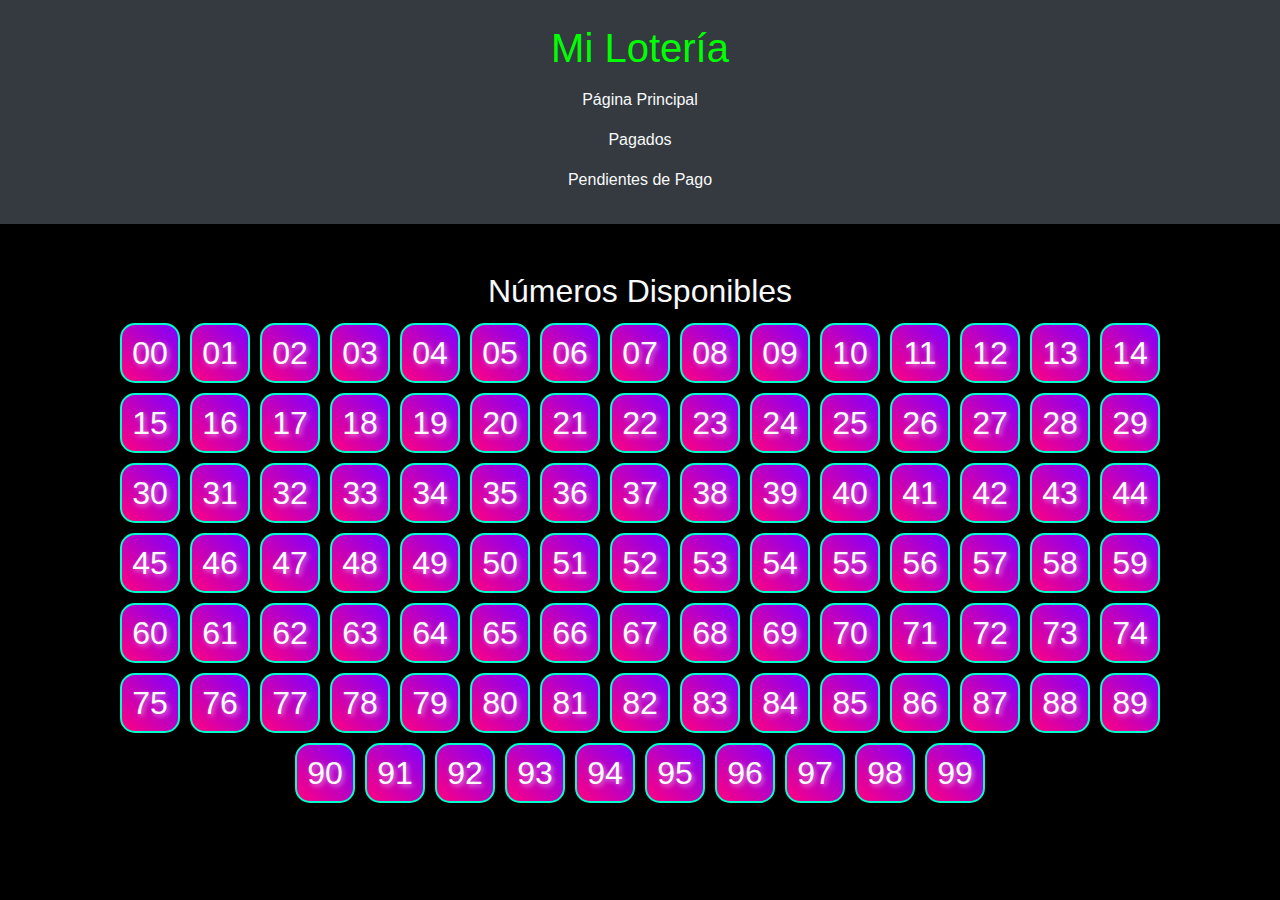
<file: numeros-disponibles.html>
<!DOCTYPE html>
<html lang="es">
<head>
    <meta charset="UTF-8">
    <meta name="viewport" content="width=device-width, initial-scale=1.0">
    <link rel="stylesheet" href="https://stackpath.bootstrapcdn.com/bootstrap/4.5.2/css/bootstrap.min.css">
    <title>Números Disponibles</title>
    <style>
        body {
            background-color: black;
        }
        h1, h2 {
            color: lime;
        }
        .number-box {
            background: linear-gradient(45deg, #ff007f, #7f00ff);
            border: 2px solid #00ffcc;
            border-radius: 15px;
            color: white;
            width: 60px; /* Tamaño ajustado */
            height: 60px; /* Tamaño ajustado */
            display: flex;
            justify-content: center;
            align-items: center;
            margin: 5px;
            font-size: 2rem; /* Tamaño de fuente ajustado */
            text-shadow: 2px 2px 5px rgba(255, 255, 255, 0.5);
        }
        .number-container {
            display: flex;
            flex-wrap: wrap;
            justify-content: center;
        }

        .available-number-box {
        background: linear-gradient(45deg, #007bff, #6610f2);
        border: 2px solid #ffc107;
        border-radius: 15px;
        color: white;
        width: 60px;
        height: 60px;
        display: flex;
        justify-content: center;
        align-items: center;
        margin: 5px;
        font-size: 2rem;
        text-shadow: 2px 2px 5px rgba(255, 255, 255, 0.5);
    }
        @media (max-width: 576px) {
            .number-box {
                width: 50px; /* Tamaño ajustado para pantallas pequeñas */
                height: 50px;
                font-size: 1.5rem; /* Tamaño de fuente ajustado para pantallas pequeñas */
            }
            header{
                flex-direction: column;
            }
        }
    </style>
</head>
<body>
    <header class="bg-dark text-light text-center py-4">
        <h1>Mi Lotería</h1>
        <nav>
            <a class="nav-link text-light" href="index.html">Página Principal</a>
            <a class="nav-link text-light" href="#pagados">Pagados</a>
            <a class="nav-link text-light" href="#pendientes">Pendientes de Pago</a>
        </nav>
    </header>

    <main class="container mt-5 text-center">
        <h2 class="text-light">Números Disponibles</h2>
        <div class="number-container" id="available-numbers-container">
            <!-- Aquí se llenarán los números disponibles -->
        </div>
    </main>

    <script src="https://code.jquery.com/jquery-3.5.1.slim.min.js"></script>
    <script src="https://cdn.jsdelivr.net/npm/@popperjs/core@2.9.3/dist/umd/popper.min.js"></script>
    <script src="https://stackpath.bootstrapcdn.com/bootstrap/4.5.2/js/bootstrap.min.js"></script>
    <script>
        function loadAvailableNumbers() {
            const availableNumbersContainer = document.getElementById('available-numbers-container');
            availableNumbersContainer.innerHTML = '';
            for (let i = 0; i < 100; i++) {
                const number = String(i).padStart(2, '0');
                const numberBox = document.createElement('div');
                numberBox.classList.add('number-box');
                numberBox.textContent = number;
                availableNumbersContainer.appendChild(numberBox);
            }
        }

        document.addEventListener("DOMContentLoaded", loadAvailableNumbers);

        function updateAvailableNumbers() {
    const availableNumbersContainer = document.getElementById('available-numbers-container');
    availableNumbersContainer.innerHTML = '';
    totalNumbers.forEach(number => {
        if (!blackNumbers.includes(number)) {
            const numberBox = document.createElement('div');
            numberBox.classList.add('available-number-box'); // Cambia esta línea
            numberBox.textContent = number;
            availableNumbersContainer.appendChild(numberBox);
        }
    });
    localStorage.setItem('blackNumbers', JSON.stringify(blackNumbers));
}

    </script>
</body>
</html>
</file>
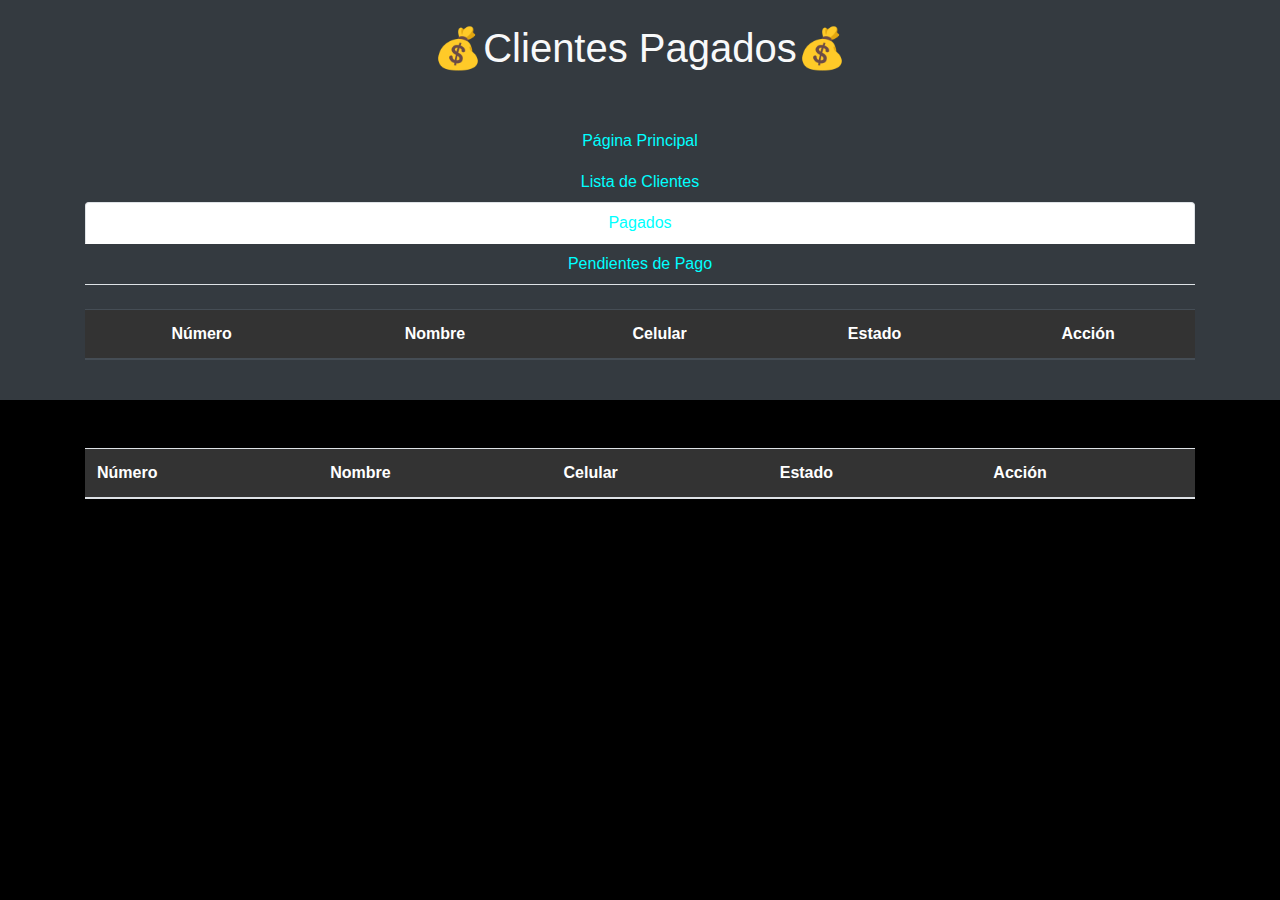
<file: pagados.html>
<!DOCTYPE html>
<html lang="es">
<head>
    <meta charset="UTF-8">
    <meta name="viewport" content="width=device-width, initial-scale=1.0">
    <link rel="stylesheet" href="https://stackpath.bootstrapcdn.com/bootstrap/4.5.2/css/bootstrap.min.css">
    <title>Clientes Pagados</title>
    <style>
        body {
            background-color: black;
            color: white;
        }
        .table {
            margin-top: 20px;
            background-color: #333;
            color: white;
        }
        .circle {
            background: linear-gradient(45deg, #ff007f, #7f00ff);
            border-radius: 50%;
            width: 30px;
            height: 30px;
            display: flex;
            justify-content: center;
            align-items: center;
            color: #00ffcc;
            font-weight: bold;
        }
        .nav-link {
            color: cyan !important;
        }
        .nav-link:hover {
            color: magenta !important;
        }
        ul{
            flex-direction: column;
        }
    </style>
</head>
<body>
    <header class="bg-dark text-light text-center py-4">
        <h1>💰Clientes Pagados💰</h1>
       
    <main class="container mt-5 text-center">
        <ul class="nav nav-tabs justify-content-center">
            <li class="nav-item">
                <a class="nav-link" href="index.html">Página Principal</a>
            </li>
            <li class="nav-item">
                <a class="nav-link" href="clientes.html">Lista de Clientes</a>
            </li>
            <li class="nav-item">
                <a class="nav-link active" href="pagados.html">Pagados</a>
            </li>
            <li class="nav-item">
                <a class="nav-link" href="pendientes.html">Pendientes de Pago</a>
            </li>
        </ul>

        <div class="mt-4">
            <table class="table table-dark">
                <thead>
                    <tr>
                        <th>Número</th>
                        <th>Nombre</th>
                        <th>Celular</th>
                        <th>Estado</th>
                        <th>Acción</th>
                    </tr>
                </thead>
                <tbody>
                    <!-- Aquí se llenarán los datos de clientes pagados -->
                </tbody>
            </table>
        </div>
    </main>
        
    </header>

    <main class="container mt-5">
        <table class="table table-striped">
            <thead>
                <tr>
                    <th>Número</th>
                    <th>Nombre</th>
                    <th>Celular</th>
                    <th>Estado</th>
                    <th>Acción</th>
                </tr>
            </thead>
            <tbody id="clients-list">
                <!-- Los clientes pagados se agregarán aquí -->
            </tbody>
        </table>
    </main>

    <script>
        const clients = JSON.parse(localStorage.getItem('clients')) || [];

        function displayClients() {
            const clientsList = document.getElementById('clients-list');
            clientsList.innerHTML = '';

            clients.forEach(client => {
                if (client.status === 'pagado') {
                    clientsList.innerHTML += `
                        <tr>
                            <td><div class="circle">${client.number}</div></td>
                            <td class="font-weight-bold">${client.name}</td>
                            <td class="font-weight-bold">+1 ${client.phone}</td>
                            <td class="font-weight-bold">Pagado</td>
                            <td><button class="btn btn-danger btn-sm" onclick="removeClient('${client.number}')">Eliminar</button></td>
                        </tr>
                    `;
                }
            });
        }

        function removeClient(number) {
            const updatedClients = clients.filter(client => client.number !== number);
            localStorage.setItem('clients', JSON.stringify(updatedClients));
            displayClients();
        }

        document.addEventListener("DOMContentLoaded", function() {
            displayClients();
        });
    </script>
</body>
</html>
</file>
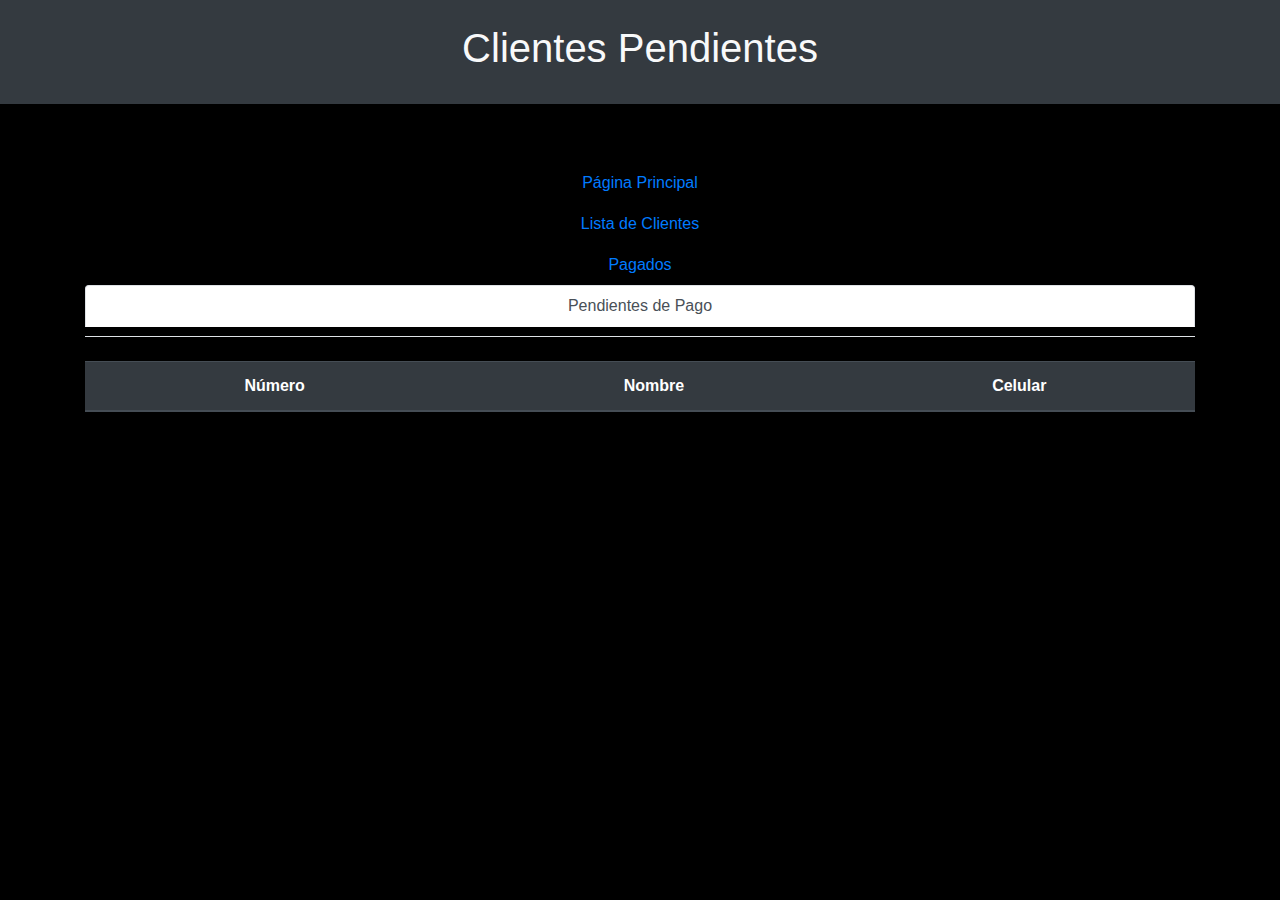
<file: pendientes.html>
<!DOCTYPE html>
<html lang="es">
<head>
    <meta charset="UTF-8">
    <meta name="viewport" content="width=device-width, initial-scale=1.0">
    <link rel="stylesheet" href="https://stackpath.bootstrapcdn.com/bootstrap/4.5.2/css/bootstrap.min.css">
    <title>Clientes Pendientes</title>
    <style>
        body {
            background-color: black;
        }
        h2 {
            color: lime;
        }
        table {
            color: white;
        }
        th, td {
            text-align: center;
        }
        ul{
            flex-direction: column;
            padding: 10px 0px;
        }
    </style>
</head>
<body>
    <header class="bg-dark text-light text-center py-4">
        <h1>Clientes Pendientes</h1>
    </header>

    <main class="container mt-5 text-center">
        <ul class="nav nav-tabs justify-content-center">
            <li class="nav-item">
                <a class="nav-link" href="index.html">Página Principal</a>
            </li>
            <li class="nav-item">
                <a class="nav-link" href="clientes.html">Lista de Clientes</a>
            </li>
            <li class="nav-item">
                <a class="nav-link" href="pagados.html">Pagados</a>
            </li>
            <li class="nav-item">
                <a class="nav-link active" href="pendientes.html">Pendientes de Pago</a>
            </li>
        </ul>

        <div class="mt-4">
            <table class="table table-dark">
                <thead>
                    <tr>
                        <th>Número</th>
                        <th>Nombre</th>
                        <th>Celular</th>
                    </tr>
                </thead>
                <tbody id="pending-clients">
                    <!-- Aquí se llenarán los datos de clientes pendientes -->
                </tbody>
            </table>
        </div>
    </main>

    <script src="https://code.jquery.com/jquery-3.5.1.slim.min.js"></script>
    <script src="https://cdn.jsdelivr.net/npm/@popperjs/core@2.5.2/dist/umd/popper.min.js"></script>
    <script src="https://stackpath.bootstrapcdn.com/bootstrap/4.5.2/js/bootstrap.min.js"></script>
</body>
</html>
</file>
